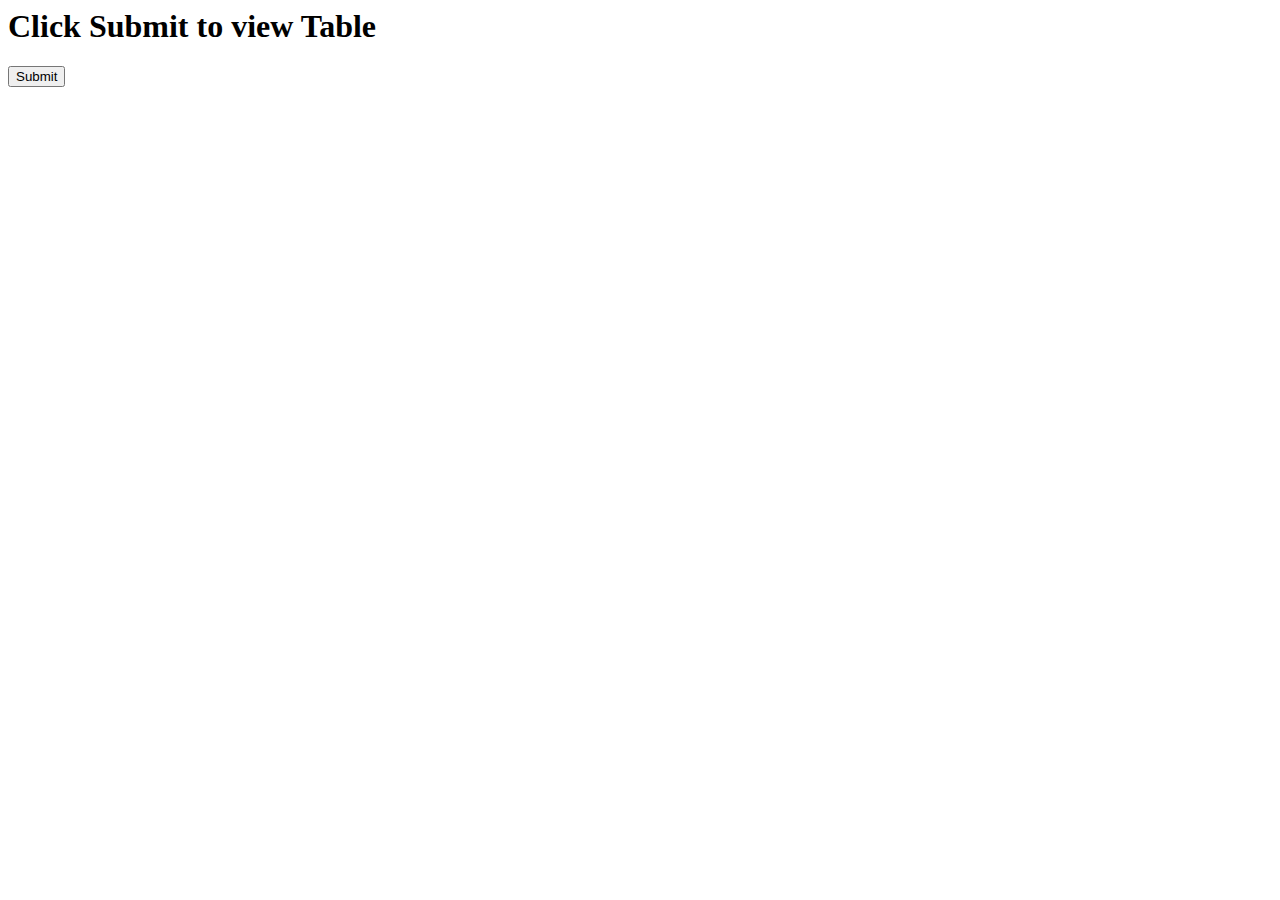
<file: te_progsmain/web_technology/asg5.html>
<!DOCTYPE HTML PUBLIC "-//W3C//DTD HTML 4.01 Transitional//EN">
<html>
<head>
<META http-equiv="Content-Type" content="text/html; charset=utf-8">
<style></style>
</head>
<body>
<u></u>
<div>
<div>
<h1>Click Submit to view Table</h1>
<form action="http://./NewServletTC214" target="_blank">
<input type="submit" name="index">
</form>
</div>
</div>
</body>
</html>
</file>
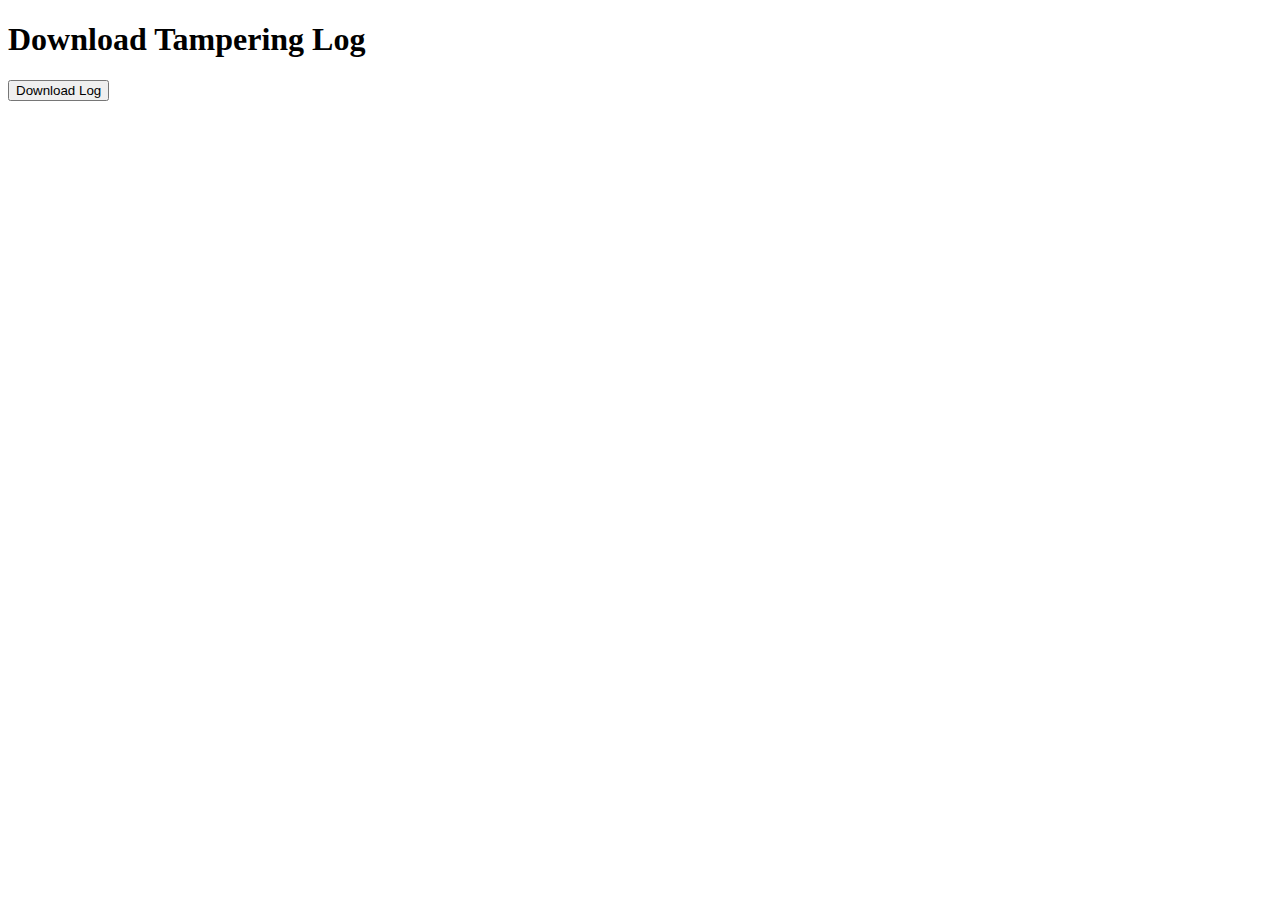
<file: be/CSDF/mini_proj1/templates/download.html>
<!DOCTYPE html>
<html>
<head>
    <title>Download Tampering Log</title>
</head>
<body>
    <h1>Download Tampering Log</h1>
    <form method="POST" action="{{ url_for('download_log') }}">
        <button type="submit">Download Log</button>
    </form>
</body>
</html>
</file>
